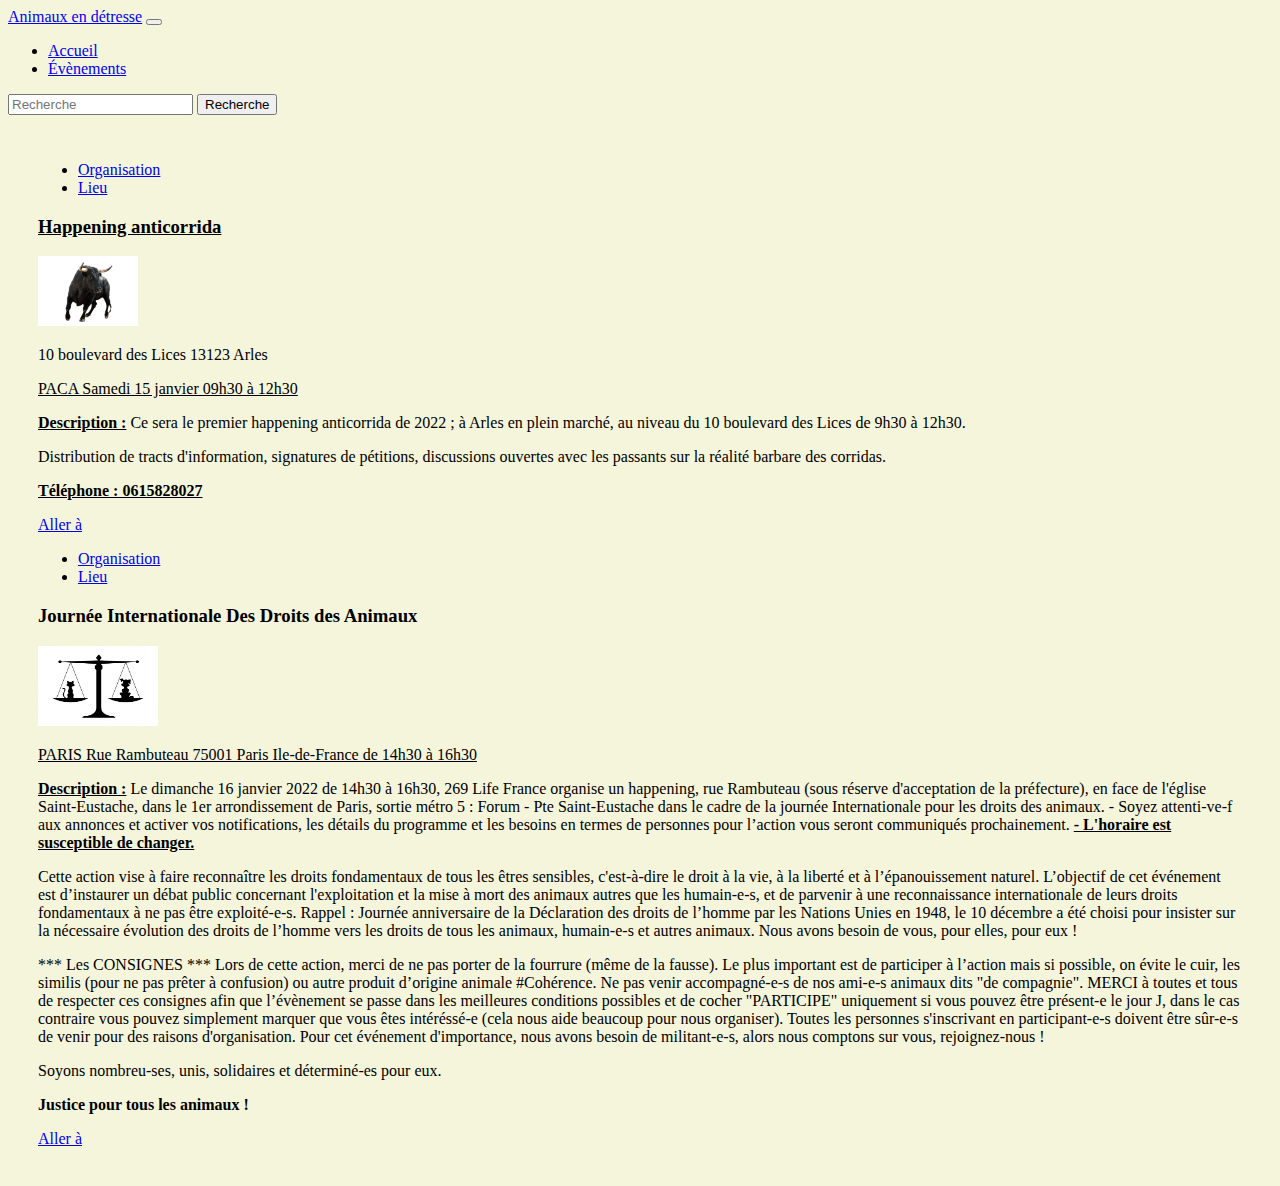
<file: page2.html>
<!DOCTYPE html>
<html lang="fr-FR">

<head>
    <title>Evènements nationaux</title>
    <meta name="description" content="animaux chien chat refuge adoption" charset="utf-8">
    <link href="https://cdn.jsdelivr.net/npm/bootstrap@5.1.3/dist/css/bootstrap.min.css" rel="stylesheet"
        integrity="sha384-1BmE4kWBq78iYhFldvKuhfTAU6auU8tT94WrHftjDbrCEXSU1oBoqyl2QvZ6jIW3" crossorigin="anonymous">
    <link rel="stylesheet" href="./css/asso-dog.css">
</head>


<body>
    <nav class="navbar navbar-expand-lg navbar-dark bg-dark">
        <div class="container-fluid">
            <a class="navbar-brand" href="#">Animaux en détresse</a>
            <button class="navbar-toggler" type="button" data-bs-toggle="collapse"
                data-bs-target="#navbarSupportedContent" aria-controls="navbarSupportedContent" aria-expanded="false"
                aria-label="Toggle navigation">
                <span class="navbar-toggler-icon"></span>
            </button>
            <div class="collapse navbar-collapse" id="navbarSupportedContent">
                <ul class="navbar-nav me-auto mb-2 mb-lg-0">
                    <li class="nav-item">
                        <a class="nav-link" aria-current="page" href="./index.html">Accueil</a>
                    </li>
                    <li class="nav-item">
                        <a class="nav-link active" href="#">Évènements </a>
                    </li>
                </ul>
                <form class="d-flex">
                    <input class="form-control me-2" type="search" placeholder="Recherche" aria-label="Search">
                    <button class="btn btn-outline-success" type="submit">Recherche</button>
                </form>
            </div>
        </div>
    </nav>
    <div class="border">
        <div class="card text-center">
            <div class="card-header">
                <ul class="nav nav-tabs card-header-tabs">
                    <li class="nav-item">
                        <a class="nav-link active" aria-current="true" href="#">Organisation</a>
                    </li>
                    <li class="nav-item">
                        <a class="nav-link" href="https://goo.gl/maps/CtrrscJokgZVQoeP8">Lieu</a>
                    </li>
                </ul>
            </div>
            <div class="card-body">
                <h3 class="card-title"><u>Happening anticorrida</u></h3>
                <p class="card-text"> <img src="./images/images3.jpg" alt="./images3" width="100"
                        height="70">
                </p>
                10 boulevard des Lices
                13123 Arles</p>
                <u>PACA
                    Samedi 15 janvier
                    09h30 à 12h30</u></p>
                <u><b>Description :</b></u>
                Ce sera le premier happening anticorrida de 2022 ; à Arles en plein marché, au niveau du 10 boulevard
                des Lices de 9h30 à 12h30.</p>
                Distribution de tracts d'information, signatures de pétitions, discussions ouvertes avec les passants
                sur la réalité barbare des corridas.</p>
                <u><b>Téléphone : 0615828027</b></u></p>
                <a href="https://nocorrida.com/" class="btn btn-dark">Aller à</a>
            </div>
        </div>
        <div class="card text-center">
            <div class="card-header">
                <ul class="nav nav-tabs card-header-tabs">
                    <li class="nav-item">
                        <a class="nav-link active" aria-current="true" href="#">Organisation</a>
                    </li>
                    <li class="nav-item">
                        <a class="nav-link" href="https://goo.gl/maps/UepgEQzCvzQEDekr7">Lieu</a>
                    </li>
                </ul>
            </div>
            <div class="card-body">
                <h3 class="card-title">Journée Internationale Des Droits des Animaux</h3>
                <p class="card-text">
                    <img src="./images/images4.jpg.crdownload" alt="./images4.jpg.crownload" width="120" height="80"><p>
                    <u>PARIS
                    Rue Rambuteau
                    75001 Paris
                    Ile-de-France de 14h30 à 16h30<p></u>
                    <u><b>Description :</u></b>
                    Le dimanche 16 janvier 2022 de 14h30 à 16h30, 269 Life France organise un happening, rue Rambuteau (sous réserve d'acceptation de la préfecture), en face de l'église Saint-Eustache, dans le 1er arrondissement de Paris, sortie métro 5 : Forum - Pte Saint-Eustache dans le cadre de la journée Internationale pour les droits des animaux.
                    
                    - Soyez attenti-ve-f aux annonces et activer vos notifications, les détails du programme et les besoins en termes de personnes pour l’action vous seront communiqués prochainement.
                    
                    <u><b>- L'horaire est susceptible de changer.</u></b><p>
                    
                    Cette action vise à faire reconnaître les droits fondamentaux de tous les êtres sensibles, c'est-à-dire le droit à la vie, à la liberté et à l’épanouissement naturel. L’objectif de cet événement est d’instaurer un débat public concernant l'exploitation et la mise à mort des animaux autres que les humain-e-s, et de parvenir à une reconnaissance internationale de leurs droits fondamentaux à ne pas être exploité-e-s.
                    Rappel : Journée anniversaire de la Déclaration des droits de l’homme par les Nations Unies en 1948, le 10 décembre a été choisi pour insister sur la nécessaire évolution des droits de l’homme vers les droits de tous les animaux, humain-e-s et autres animaux.
                    Nous avons besoin de vous, pour elles, pour eux !<p>
                    
                    *** Les CONSIGNES ***
                    Lors de cette action, merci de ne pas porter de la fourrure (même de la fausse). Le plus important est de participer à l’action mais si possible, on évite le cuir, les similis (pour ne pas prêter à confusion) ou autre produit d’origine animale #Cohérence.
                    Ne pas venir accompagné-e-s de nos ami-e-s animaux dits "de compagnie".
                    MERCI à toutes et tous de respecter ces consignes afin que l’évènement se passe dans les meilleures conditions possibles et de cocher "PARTICIPE" uniquement si vous pouvez être présent-e le jour J, dans le cas contraire vous pouvez simplement marquer que vous êtes intéréssé-e (cela nous aide beaucoup pour nous organiser).
                    Toutes les personnes s'inscrivant en participant-e-s doivent être sûr-e-s de venir pour des raisons d'organisation.
                    Pour cet événement d'importance, nous avons besoin de militant-e-s, alors nous comptons sur vous, rejoignez-nous !<p>
                    
                    Soyons nombreu-ses, unis, solidaires et déterminé-es pour eux.<p>
                    <b>Justice pour tous les animaux !</b></p>
                <a href="https://www.269life-france.org/" class="btn btn-dark">Aller à</a>
            </div>
        </div>
</file>
<file: css/asso-dog.css>
body{
    background-color: beige;
}

.border{
    padding: 30px;
}
</file>
